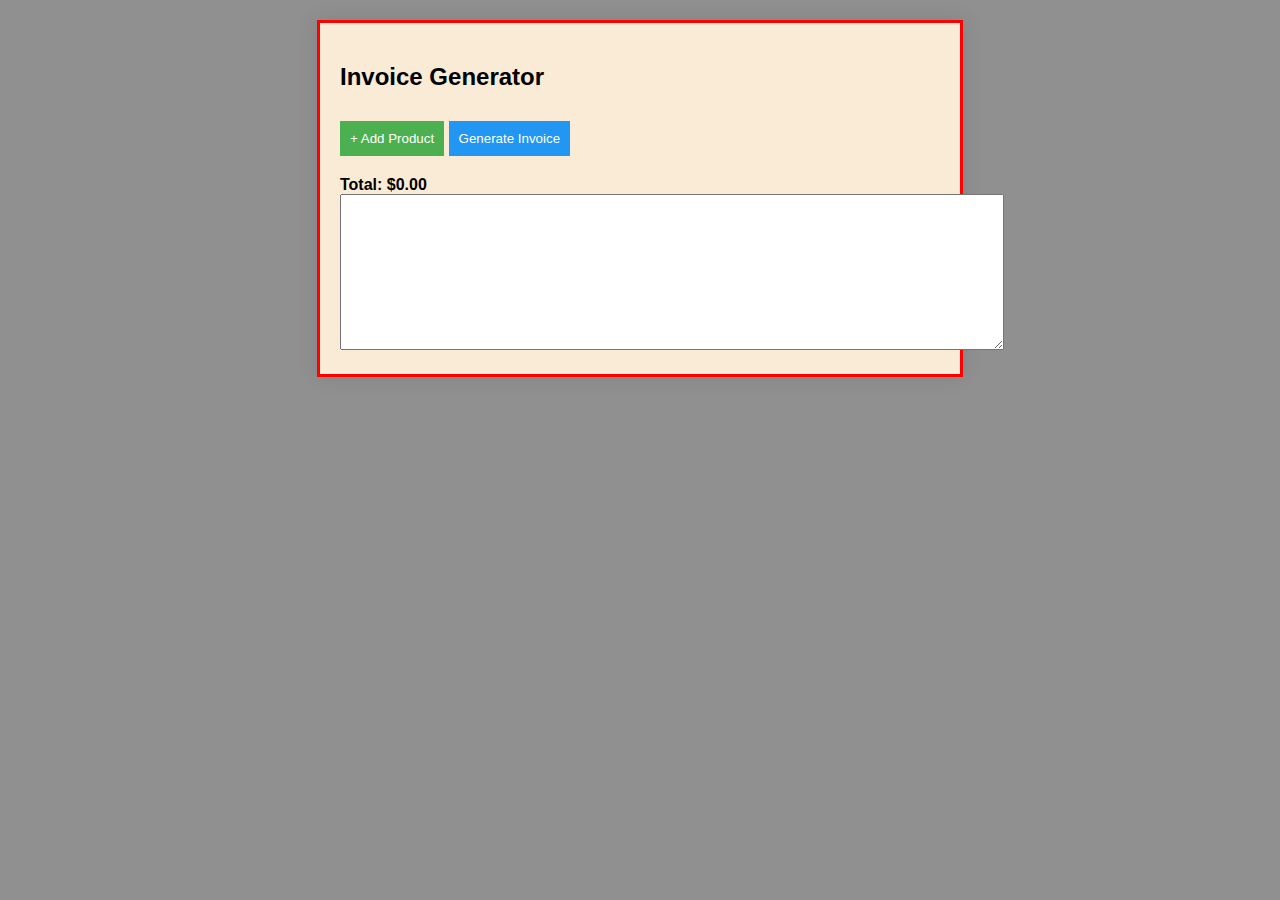
<file: Invoice Generator Project/index.html>
<!DOCTYPE html>
<html lang="en">
    <head>
        <meta charset="UTF-8">
        <meta name="viewport" content="width=device-width, initial-scale=1.0">
        <title>Invoice Generator</title>
        
        <link rel="stylesheet" href="./style.css">
    </head>
    <body>
        <div id="invoice">
            <h2>Invoice Generator</h2>

            <div id="product-list">
                <!-- Product rows will be added here dynamically -->
            </div>

            <button class="add-product-btn" onclick="addProduct()">+ Add Product</button>

            <button class="generate-invoice-btn" onclick="generateInvoice()">Generate Invoice</button>

            <div id="total">Total: $0.00</div>

            <textarea id="invoice-output" cols="80" rows="10" readonly></textarea>
        </div>

        <script src="./script.js"></script>
    </body>
</html>
</file>
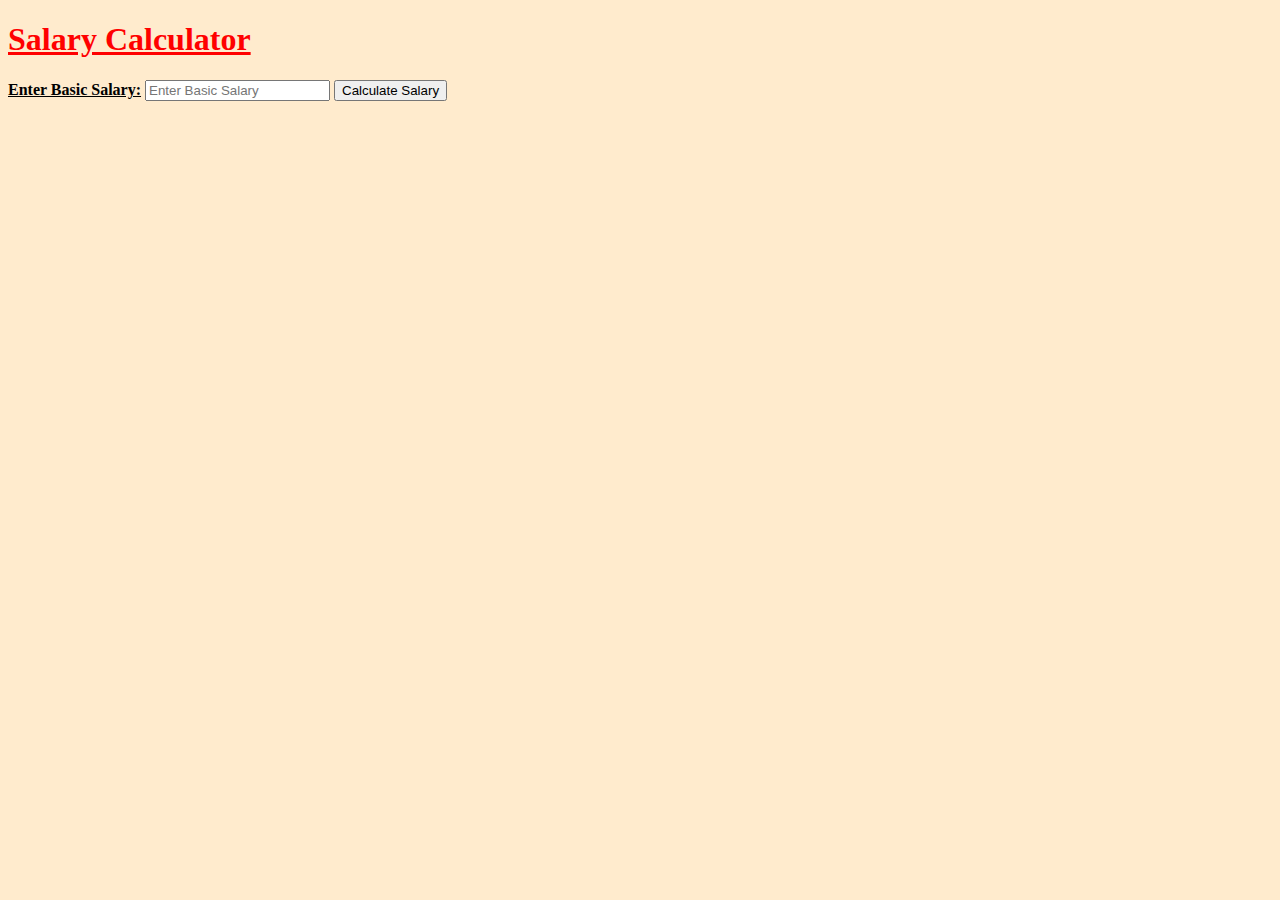
<file: Tax Calculator Project/index.html>
<!DOCTYPE html>
<html lang="en">
    <head>
        <meta charset="UTF-8">
        <meta name="viewport" content="width=device-width, initial-scale=1.0">
        <title>Salary Calculator</title>

        <link rel="stylesheet" href="./style.css">
    </head>
    <body>
        <h1>Salary Calculator</h1>
        <label for="basicSalary"><b>Enter Basic Salary:</b></label>
        <input type="number" id="basicSalary" placeholder="Enter Basic Salary">
        <button onclick="calculateSalary()">Calculate Salary</button>
        <p id="result"></p>

        <script src="./script.js"></script>
    </body>
</html>
</file>
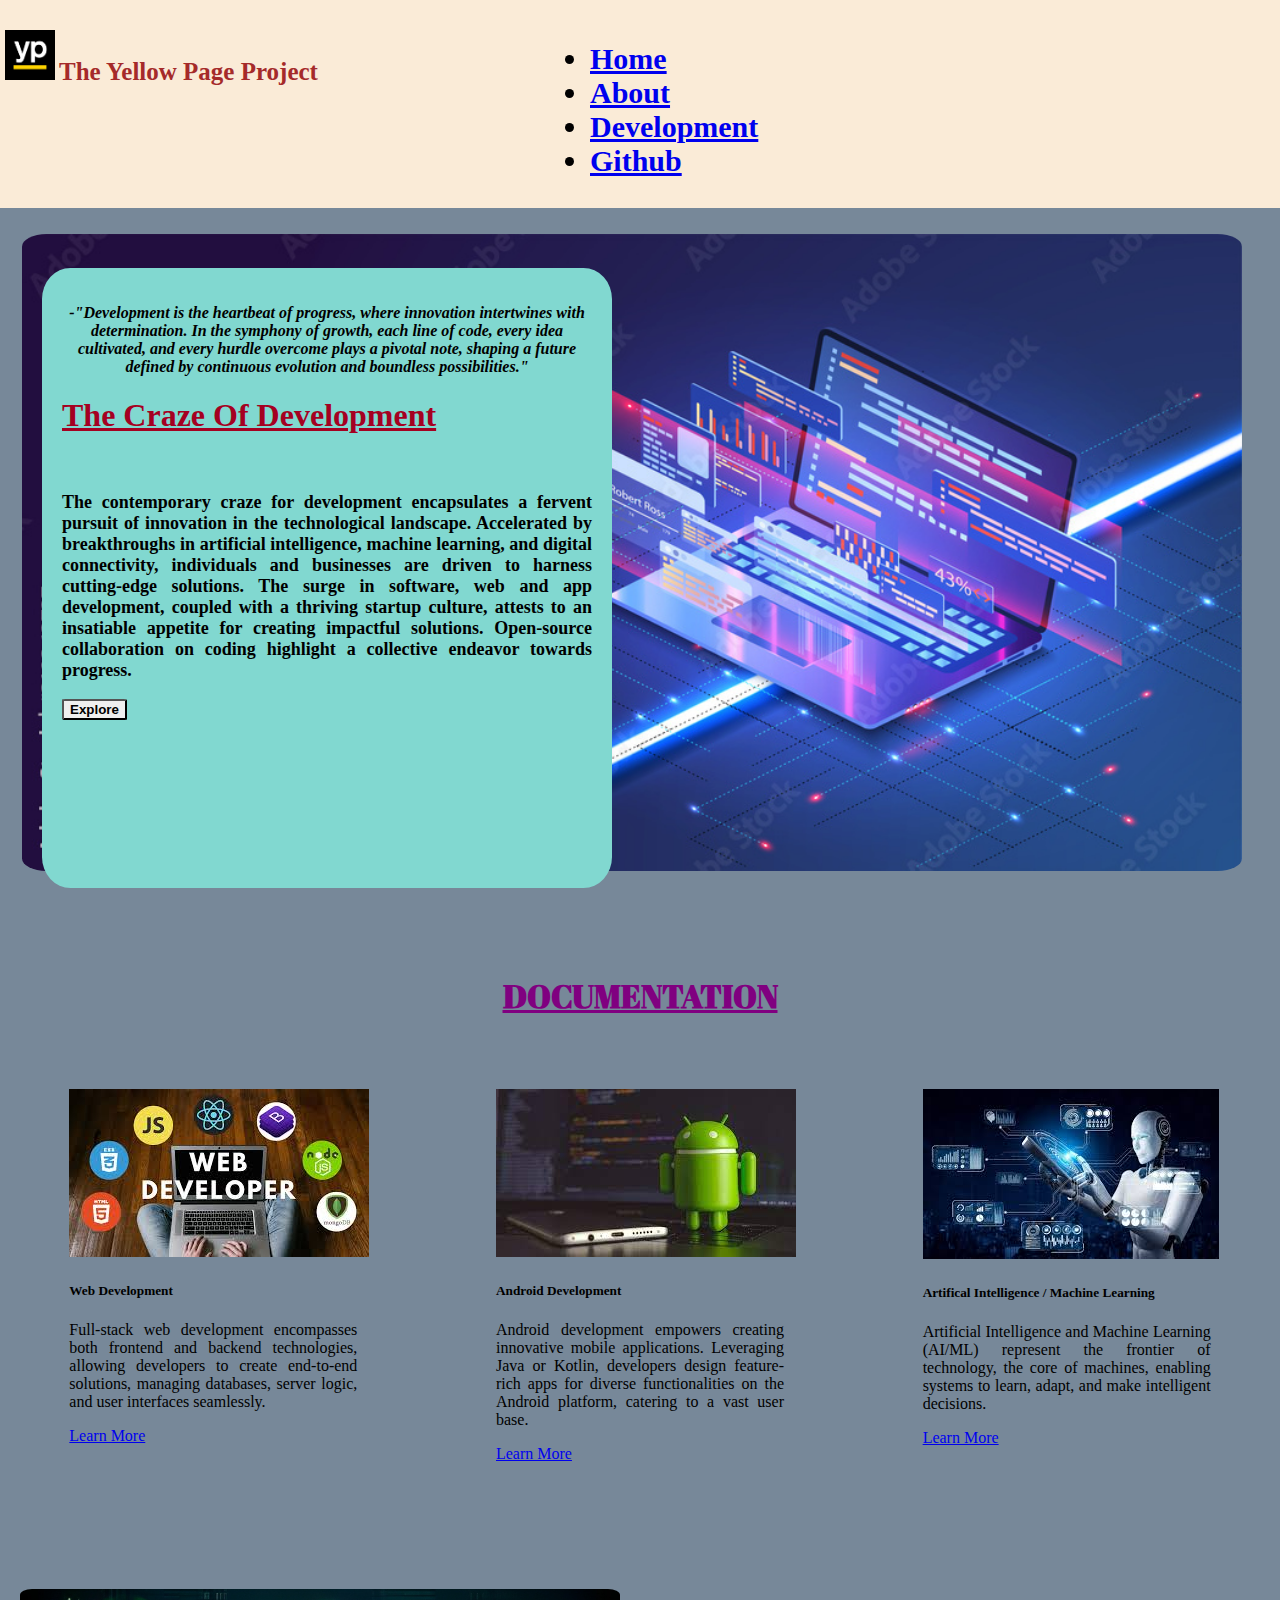
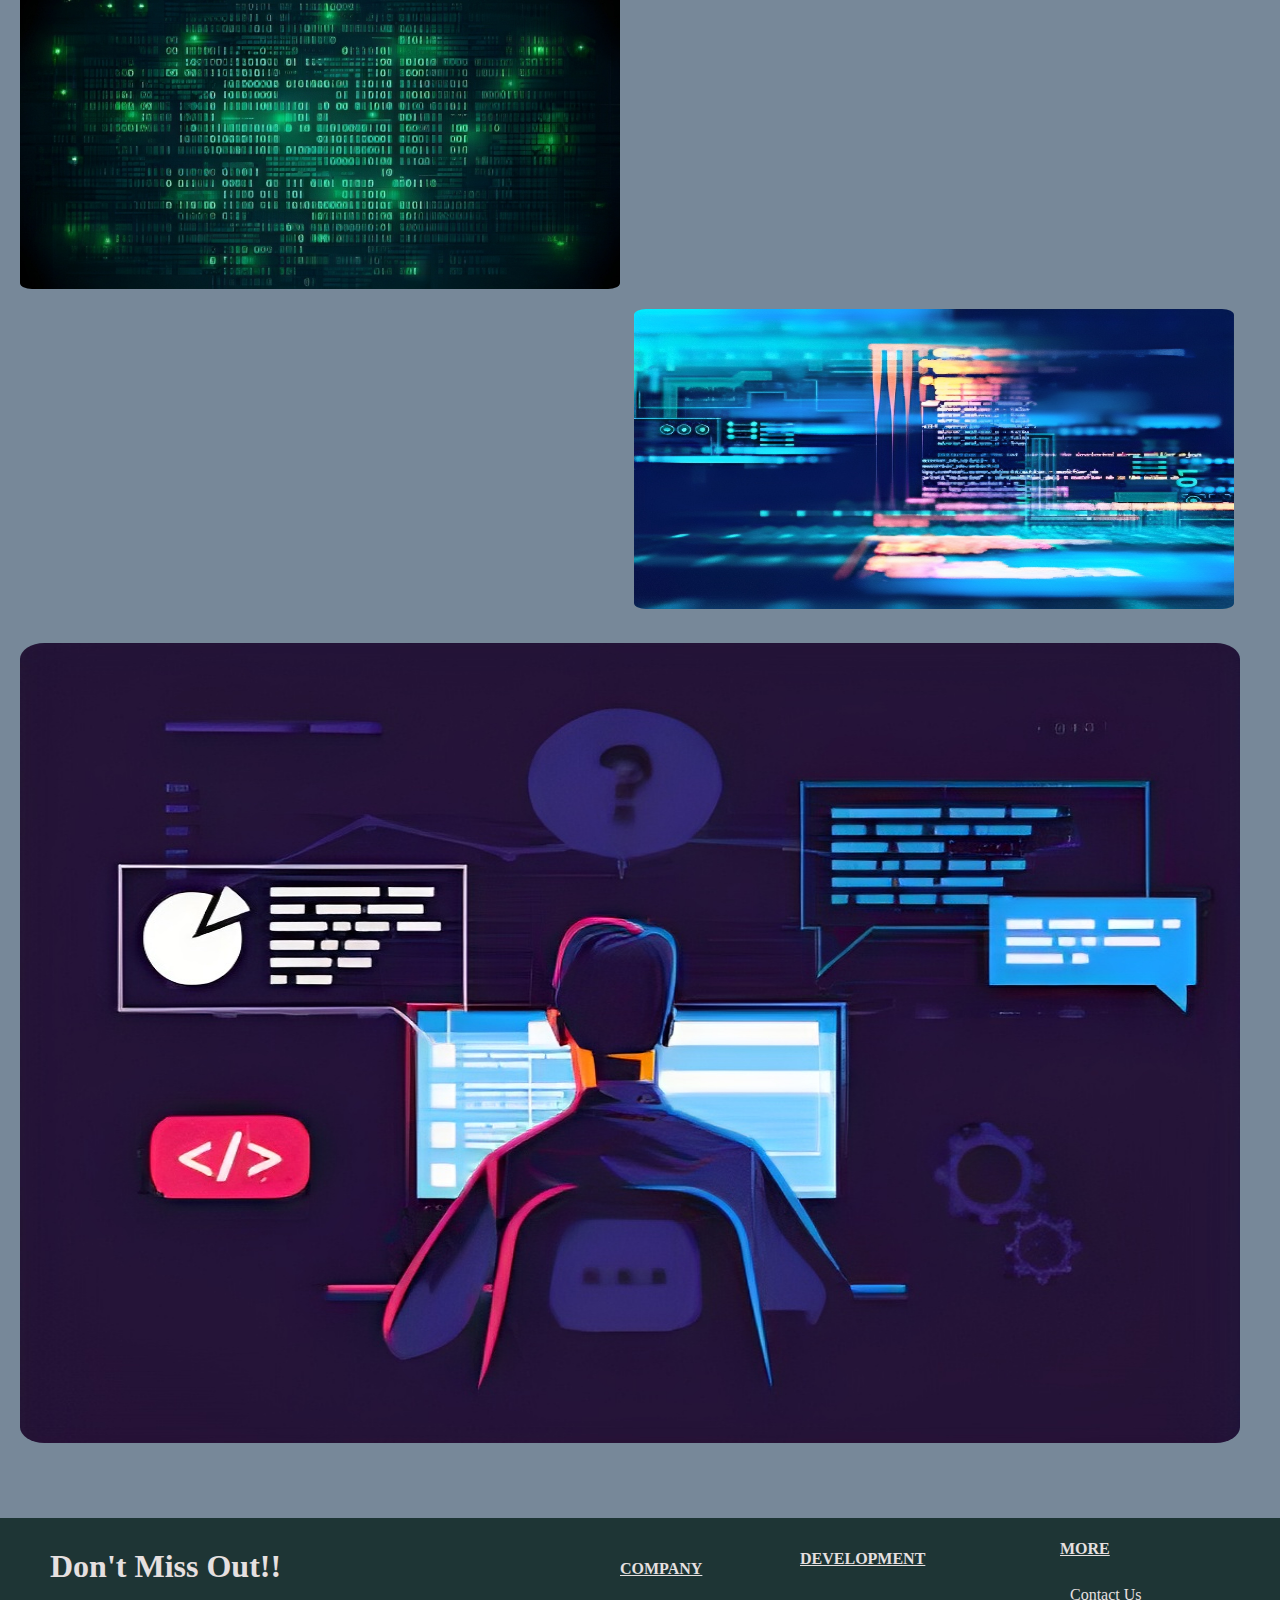
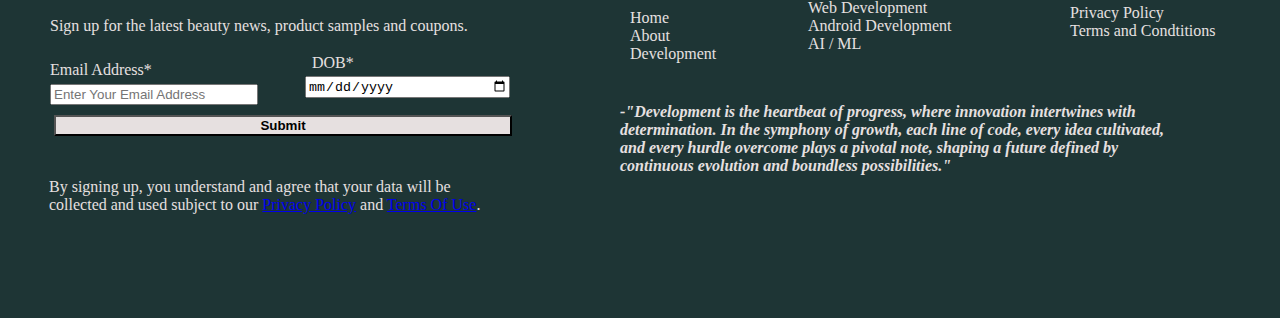
<file: The Yellow Page Project/index.html>
<!DOCTYPE html>
<html lang="en">
    <head>
        <meta charset="UTF-8">
        <meta name="viewport" content="width=device-width, initial-scale=1.0">
        <title>The Yellow Page</title>

        <link rel="preconnect" href="https://fonts.googleapis.com">
        <link rel="preconnect" href="https://fonts.gstatic.com" crossorigin>
        <link href="https://fonts.googleapis.com/css2?family=Abril+Fatface&family=Black+Ops+One&family=Caveat:wght@500&family=Comfortaa&family=Outfit&family=Teko:wght@300&family=Vina+Sans&display=swap" rel="stylesheet">
        
        <link href="https://cdn.jsdelivr.net/npm/bootstrap@5.3.2/dist/css/bootstrap.min.css" 
            rel="stylesheet" integrity="sha384-T3c6CoIi6uLrA9TneNEoa7RxnatzjcDSCmG1MXxSR1GAsXEV/Dwwykc2MPK8M2HN" 
            crossorigin="anonymous">

        <link rel="stylesheet" href="./style.css">
    </head> 

    <body>
        <header>
            <div class="container1" id="container-1">
                <div class="logo-container">
                    <img src="./YellowPageLogo.png" alt="logo" id="logo">
                    <span id="logo-title"><b>The Yellow Page Project</b></span>
                </div>
        
                <div class="nav-container">
                    <ul class="nav">
                        <li class="nav-item">
                            <a class="nav-link active" aria-current="page" href="#"><b>Home</b></a>
                        </li>
        
                        <li class="nav-item">
                            <a class="nav-link" href="#" onclick="scrollToDivision('container-2')"><b>About</b></a>
                        </li>
        
                        <li class="nav-item">
                            <a class="nav-link" href="#" onclick="scrollToDivision('container-3')"><b>Development</b></a>
                        </li>
        
                        <li class="nav-item">
                            <a class="nav-link" href="..."><b>Github</b></a>
                        </li>
                    </ul>
                </div>
            </div>
        </header>

        <br/>

        <div class="container2" id="container-2">
            <img src="./theme_pic.jpg" alt="theme_pic" id="theme-pic">

            <div class="about-container">
                <p id="about-quote-para">
                    <b>
                        -"Development is the heartbeat of progress, where innovation intertwines with determination. In the symphony of growth, 
                        each line of code, every idea cultivated, and every hurdle overcome plays a pivotal note, shaping a future defined by 
                        continuous evolution and boundless possibilities."
                    </b>
                </p>

                <h1 id="about-heading">The Craze Of Development</h1>

                <br/>

                <p id="about-para">
                    <b>
                        The contemporary craze for development encapsulates a fervent pursuit of innovation in the technological landscape. 
                        Accelerated by breakthroughs in artificial intelligence, machine learning, and digital connectivity, individuals and 
                        businesses are driven to harness cutting-edge solutions. The surge in software, web and app development, coupled with 
                        a thriving startup culture, attests to an insatiable appetite for creating impactful solutions. Open-source collaboration 
                        on coding highlight a collective endeavor towards progress.
                    </b>
                </p>

                <button id="about-btn" class="btn btn-primary" onclick="scrollToDivision('container-3')">
                    <b>Explore</b>
                </button>
            </div>
        </div>

        <!-- <br/> -->

        <h1 id="card-heading">DOCUMENTATION</h1>

        <div class="container3" id="container-3">
            <div class="card" id="web-dev" style="width: 18rem;">
                <img src="./web_development.jpeg" class="card-img-top" alt="web-development">

                <div class="card-body">
                  <h5 class="card-title">Web Development</h5>

                  <p class="card-text">
                    Full-stack web development encompasses both frontend and backend technologies, allowing developers to create end-to-end 
                    solutions, managing databases, server logic, and user interfaces seamlessly.
                  </p>

                  <a href="./webdev.html" class="btn btn-primary">Learn More</a>
                </div>
            </div>

            <div class="card" id="android-dev" style="width: 18rem;">
                <img src="./android-development.jpeg" class="card-img-top" alt="android-development">

                <div class="card-body">
                  <h5 class="card-title">Android Development</h5>

                  <p class="card-text">
                    Android development empowers creating innovative mobile applications. Leveraging Java or Kotlin, developers 
                    design feature-rich apps for diverse functionalities on the Android platform, catering to a vast user base.
                  </p>

                  <a href="./androiddev.html" class="btn btn-primary">Learn More</a>
                </div>
            </div>

            <div class="card" id="aiml" style="width: 18rem;">
                <img src="./aiml.jpeg" class="card-img-top" alt="ai-ml">

                <div class="card-body">
                  <h5 class="card-title">Artifical Intelligence / Machine Learning</h5>

                  <p class="card-text">
                    Artificial Intelligence and Machine Learning (AI/ML) represent the frontier of technology, the core of machines, 
                    enabling systems to learn, adapt, and make intelligent decisions. 
                  </p>

                  <a href="./androiddev.html" class="btn btn-primary">Learn More</a>
                </div>
            </div>
        </div>
        
        <span>  
            <img src="./overall-development2.jpg" alt="overall-development2-pic" id="overall-development2-pic">
        </span>

        <span>
            <img src="./overall-development1.jpg" alt="overall-development1-pic" id="overall-development1-pic">
        </span>

        <span>
            <img src="./overall-development.jpg" alt="overall-development" id="overall-development-pic">
        </span>

        <footer>
            <div class="container4" id="container-4">
                <h1 id="footer-heading">Don't Miss Out!!</h1>

                <p id="footer-para1">Sign up for the latest beauty news, product samples and coupons.</p>

                <label for="account-email" id="email" class="account">Email Address*</label>
                <br/>
                <input type="text" id="account-email" class="account" placeholder="Enter Your Email Address">

                <label for="account-dob" id="dob" class="account">DOB*</label>
                <br/>
                <input type="date" id="account-dob" class="account">

                <button id="account-submit-btn" class="btn account"><b>Submit</b></button>

                <p id="footer-para2">
                    By signing up, you understand and agree that your data will be 
                    <br/>
                    collected and used subject to our 
                    <a href="..." id="footer-para1-privacy">Privacy Policy</a> and <a href="..." id="footer-para1-terms-conditions">Terms Of Use</a>.
                </p>

                <h4 id="company">COMPANY</h4>
                <ul id="footer-company-list1">
                    <li>
                        <a href="#" id="list1-home" onclick="scrollToDivision('container-1')">
                            Home
                        </a>
                    </li>

                    <li>
                        <a href="#" id="list1-about" onclick="scrollToDivision('container-2')">
                            About
                        </a>
                    </li>

                    <li>
                        <a href="#" id="list1-development" onclick="scrollToDivision('container-3')">
                            Development
                        </a>
                    </li>
                </ul>

                <h4 id="development">DEVELOPMENT</h4>
                <ul id="footer-development-list2">
                    <li>
                        <a href="./webdev.html" id="list2-webdev">
                            Web Development
                        </a>
                    </li>

                    <li>
                        <a href="./androiddev.html" id="list2-androiddev">
                            Android Development
                        </a>
                    </li>

                    <li>
                        <a href="./aiml.html" id="list2-aiml">
                            AI / ML
                        </a>
                    </li>
                </ul>

                <h4 id="more">MORE</h4>
                <ul id="footer-more-list3">
                    <li>
                        <a href="..." id="list3-contact">
                            Contact Us
                        </a>
                    </li>

                    <li>
                        <a href="..." id="list3-privacy">
                            Privacy Policy
                        </a>
                    </li>

                    <li>
                        <a href="..." id="list3-terms">
                            Terms and Condtitions
                        </a>
                    </li>
                </ul>

                <p id="footer-quote-para">
                    <b>
                        -"Development is the heartbeat of progress, where innovation intertwines with 
                        <br/>
                        determination. In the symphony of growth, 
                        each line of code, every idea cultivated, 
                        <br/>
                        and every hurdle overcome plays a pivotal note, shaping a future defined by 
                        <br/>
                        continuous evolution and boundless possibilities."
                    </b>
                </p>
            </div>
        </footer>

        <script src="./script.js"></script>
    </body>
</html>
</file>
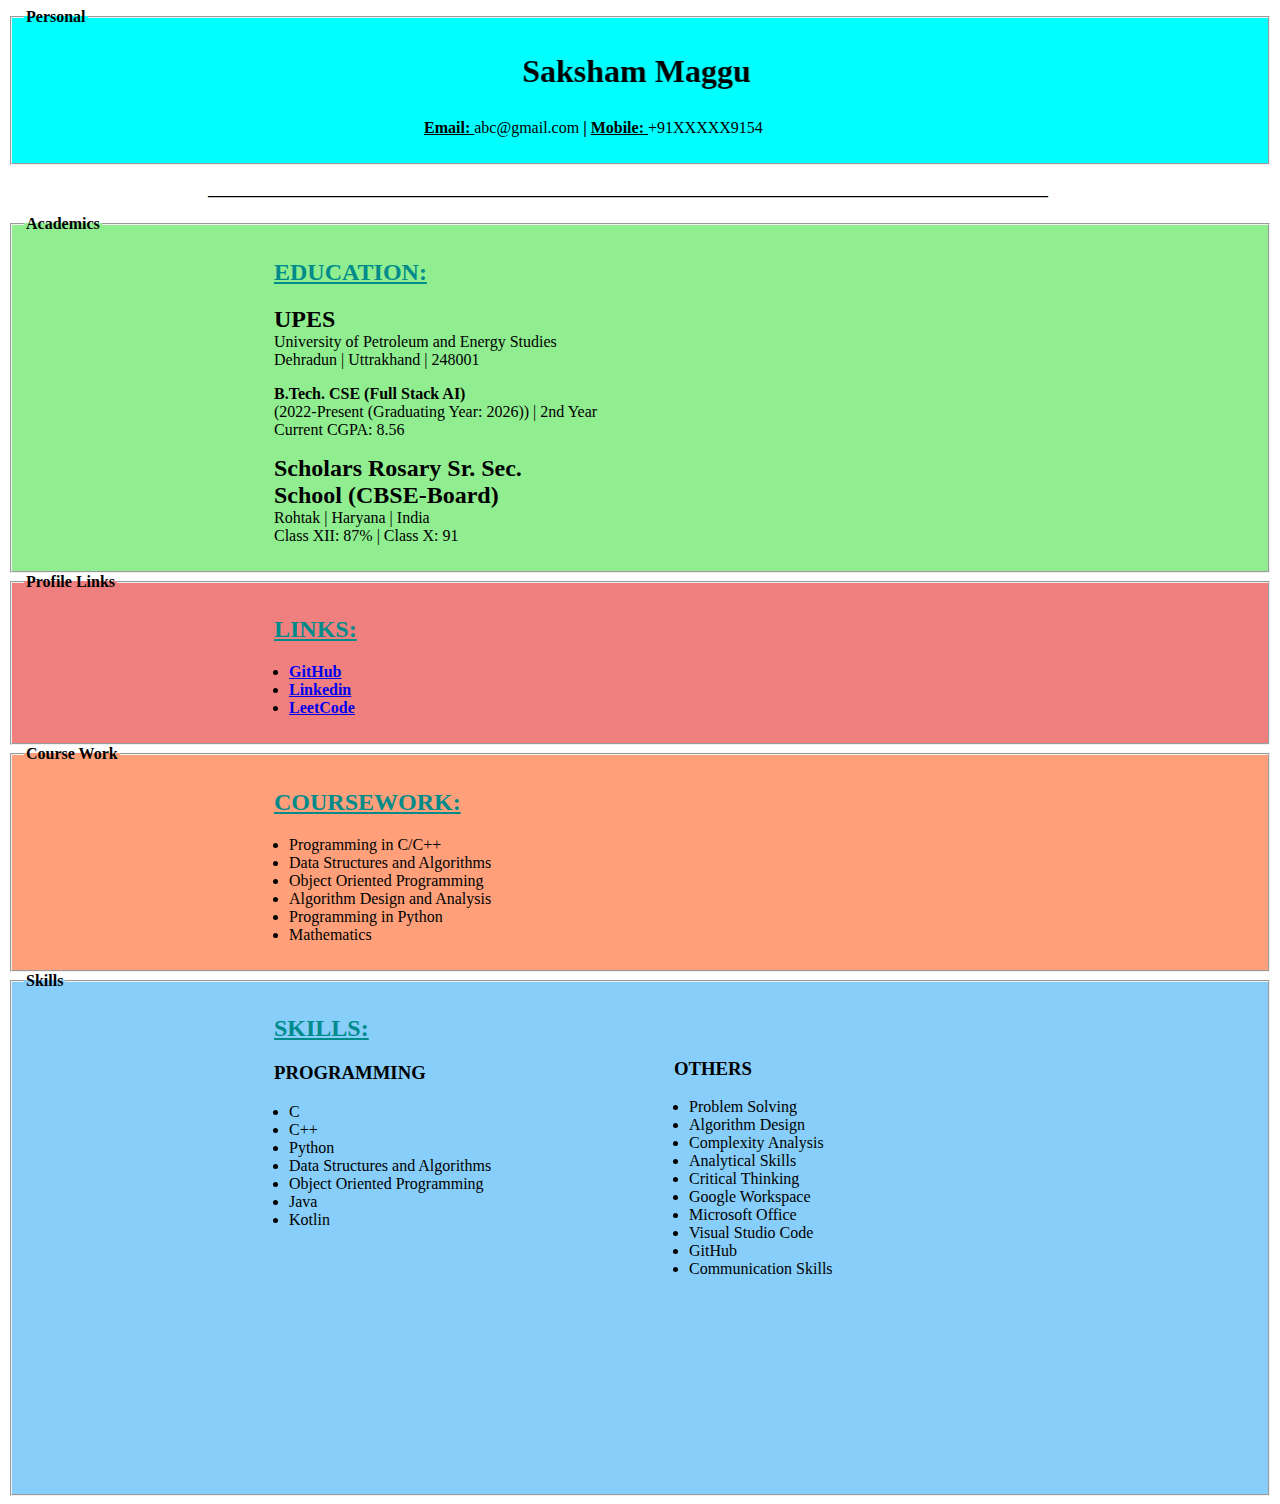
<file: Portfolio/html2_my_profile.html>
<!DOCTYPE html>
<html>
    <head>
        <title>My Profile</title>

        <style>
            .other-skills{
                position: relative;
                left:400px;
                bottom: 190px;
            }
        </style>
    </head>
    <body>
        <div class="personal">
            <fieldset style="background-color: cyan;">
                <legend><b>Personal</b></legend>
                <h1 style="margin-left: 450px; margin-right: 450px;"><marquee behavior="alternate" direction="right">Saksham Maggu</marquee></h1>

                <p style="margin-left: 400px; margin-right: 400px;">
                    <b>
                        <u>Email: </u>
                    </b>abc@gmail.com 
                    <b>|</b> 
                    <b>
                        <u>Mobile: </u>
                    </b>+91XXXXX9154
                </p>
            </fieldset>
        </div>

        <p style="margin-left: 200px; margin-right: 200px;"><b>_________________________________________________________________________________________________________</b></p>

        <div class="academics">
            <fieldset style="background-color: lightgreen;">
                <legend><b>Academics</b></legend>

                <h2 style="margin-left: 250px; margin-right: 250px; color: darkcyan;">
                    <u>EDUCATION:</u>
                </h2>

                <p style="margin-left: 250px; margin-right: 250px;">
                    <b style="font-size: x-large;">UPES</b>
                    <br>University of Petroleum and Energy Studies
                    <br>Dehradun | Uttrakhand | 248001
                </p>

                <p style="margin-left: 250px; margin-right: 250px;">
                    <b>B.Tech. CSE (Full Stack AI)</b>
                    <br>(2022-Present (Graduating Year: 2026)) | 2nd Year 
                    <br>Current CGPA: 8.56
                </p>

                <p style="margin-left: 250px; margin-right: 250px;">
                    <b style="font-size: x-large;">Scholars Rosary Sr. Sec. 
                        <br>School (CBSE-Board)
                    </b>
                    <br>Rohtak | Haryana | India
                    <br>Class XII: 87% | Class X: 91
                </p>
            </fieldset>
        </div>

        <div class="profileLink">
            <fieldset style="background-color: lightcoral;">
                <legend><b>Profile Links</b></legend>

                <h2 style="margin-left: 250px; margin-right: 250px; color: darkcyan;">
                    <u>LINKS:</u>
                </h2>

                <ul style="margin-left: 225px; margin-right: 225px;">
                    <li>
                        <a href="https://github.com/sakshammaggu"><b>GitHub</b></a>
                    </li>

                    <li>
                        <a href="https://www.linkedin.com/in/saksham-maggu-25817b26a/"><b>Linkedin</b></a>
                    </li>
                    
                    <li>
                        <a href="https://leetcode.com/sakshammaggu80/"><b>LeetCode</b></a>
                    </li>
                </ul>
            </fieldset>
        </div>

        <div class="courseWork">
            <fieldset style="background-color: lightsalmon;">
                <legend><b>Course Work</b></legend>

                <h2 style="margin-left: 250px; margin-right: 250px; color: darkcyan;">
                    <u>COURSEWORK:</u>
                </h2>

                <ul style="margin-left: 225px; margin-right: 225px;">
                    <li>Programming in C/C++</li>
                    <li>Data Structures and Algorithms</li>
                    <li>Object Oriented Programming</li>
                    <li>Algorithm Design and Analysis</li>
                    <li>Programming in Python</li>
                    <li>Mathematics</li>
                </ul>
            </fieldset>
        </div>
        
        <div class="skills">
            <fieldset style="background-color: lightskyblue;">
                <legend><b>Skills</b></legend>

                <h2 style="margin-left: 250px; margin-right: 250px; color: darkcyan;">
                    <u>SKILLS:</u>
                </h2>

                <h3 style="margin-left: 250px; margin-right: 250px;">PROGRAMMING</h3>

                <ul style="margin-left: 225px; margin-right: 225px;">
                    <li>C</li>
                    <li>C++</li>
                    <li>Python</li>
                    <li>Data Structures and Algorithms</li>
                    <li>Object Oriented Programming</li>
                    <li>Java</li>
                    <li>Kotlin</li>
                </ul>

                <div class="other-skills">
                    <h3 style="margin-left: 250px; margin-right: 250px;">OTHERS</h3>

                    <ul style="margin-left: 225px; margin-right: 225px;">
                        <li>Problem Solving</li>
                        <li>Algorithm Design</li>
                        <li>Complexity Analysis</li>
                        <li>Analytical Skills</li>
                        <li>Critical Thinking</li>
                        <li>Google Workspace</li>
                        <li>Microsoft Office</li>
                        <li>Visual Studio Code</li>
                        <li>GitHub</li>
                        <li>Communication Skills</li>
                    </ul>
                </div>
                
            </fieldset>
        </div>
    </body>
</html>
</file>
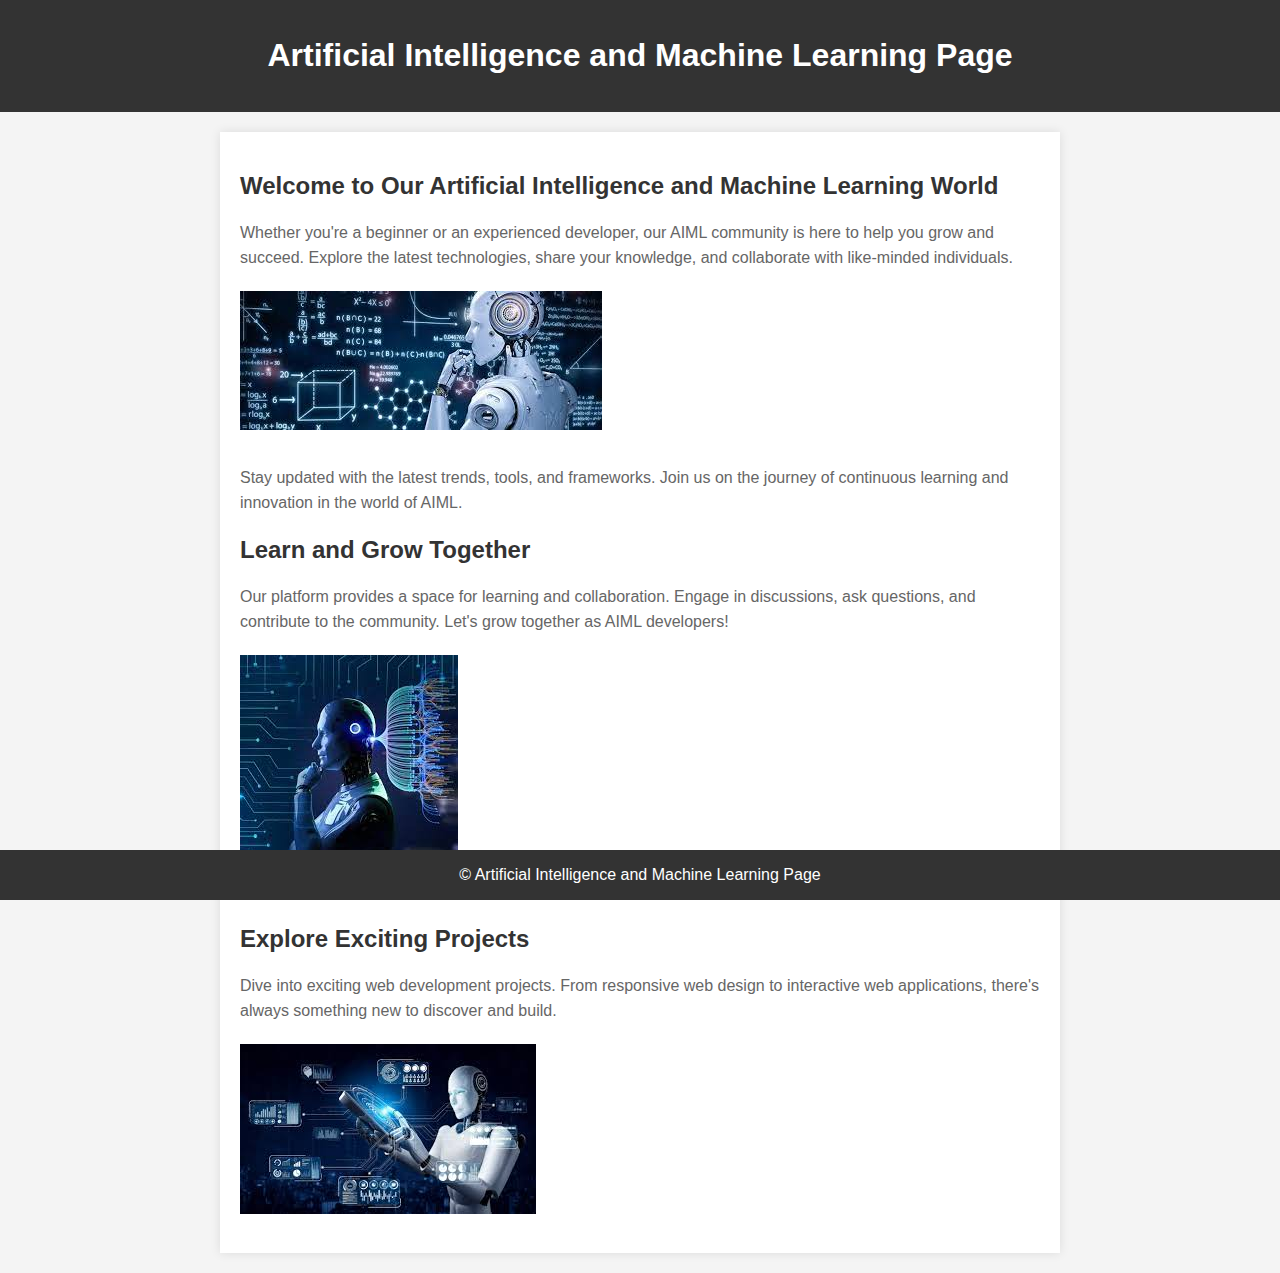
<file: The Yellow Page Project/aiml.html>
<!DOCTYPE html>
<html lang="en">
    <head>
        <meta charset="UTF-8">
        <meta name="viewport" content="width=device-width, initial-scale=1.0">
        <title>Artificial Intelligence and Machine Learning Page</title>

        <link rel="stylesheet" href="./aiml.css">
    </head>
    <body>

        <header>
            <h1 id="h1">Artificial Intelligence and Machine Learning Page</h1>
        </header>

        <section>
            <h2>Welcome to Our Artificial Intelligence and Machine Learning World</h2>

            <p>
                Whether you're a beginner or an experienced developer, our AIML community is here to help you grow and succeed.
                Explore the latest technologies, share your knowledge, and collaborate with like-minded individuals.
            </p>

            <div class="web-dev-img">
                <img src="./aiml-img1.jpeg" alt="Web Development Image 1">
            </div>

            <p>
                Stay updated with the latest trends, tools, and frameworks. Join us on the journey of continuous learning and innovation 
                in the world of AIML.
            </p>

            <h2>Learn and Grow Together</h2>

            <p>
                Our platform provides a space for learning and collaboration. Engage in discussions, ask questions, and contribute to the 
                community. Let's grow together as AIML developers!
            </p>

            <div class="web-dev-img">
                <img src="./aiml-img2.jpeg" alt="Web Development Image 2">
            </div>

            <h2>Explore Exciting Projects</h2>

            <p>
                Dive into exciting web development projects. From responsive web design to interactive web applications, there's always 
                something new to discover and build.
            </p>

            <div class="web-dev-img">
                <img src="./aiml-img3.jpeg" alt="Web Development Image 3">
            </div>
        </section>

        <footer>
            &copy; Artificial Intelligence and Machine Learning Page
        </footer>
    </body>
</html>
</file>
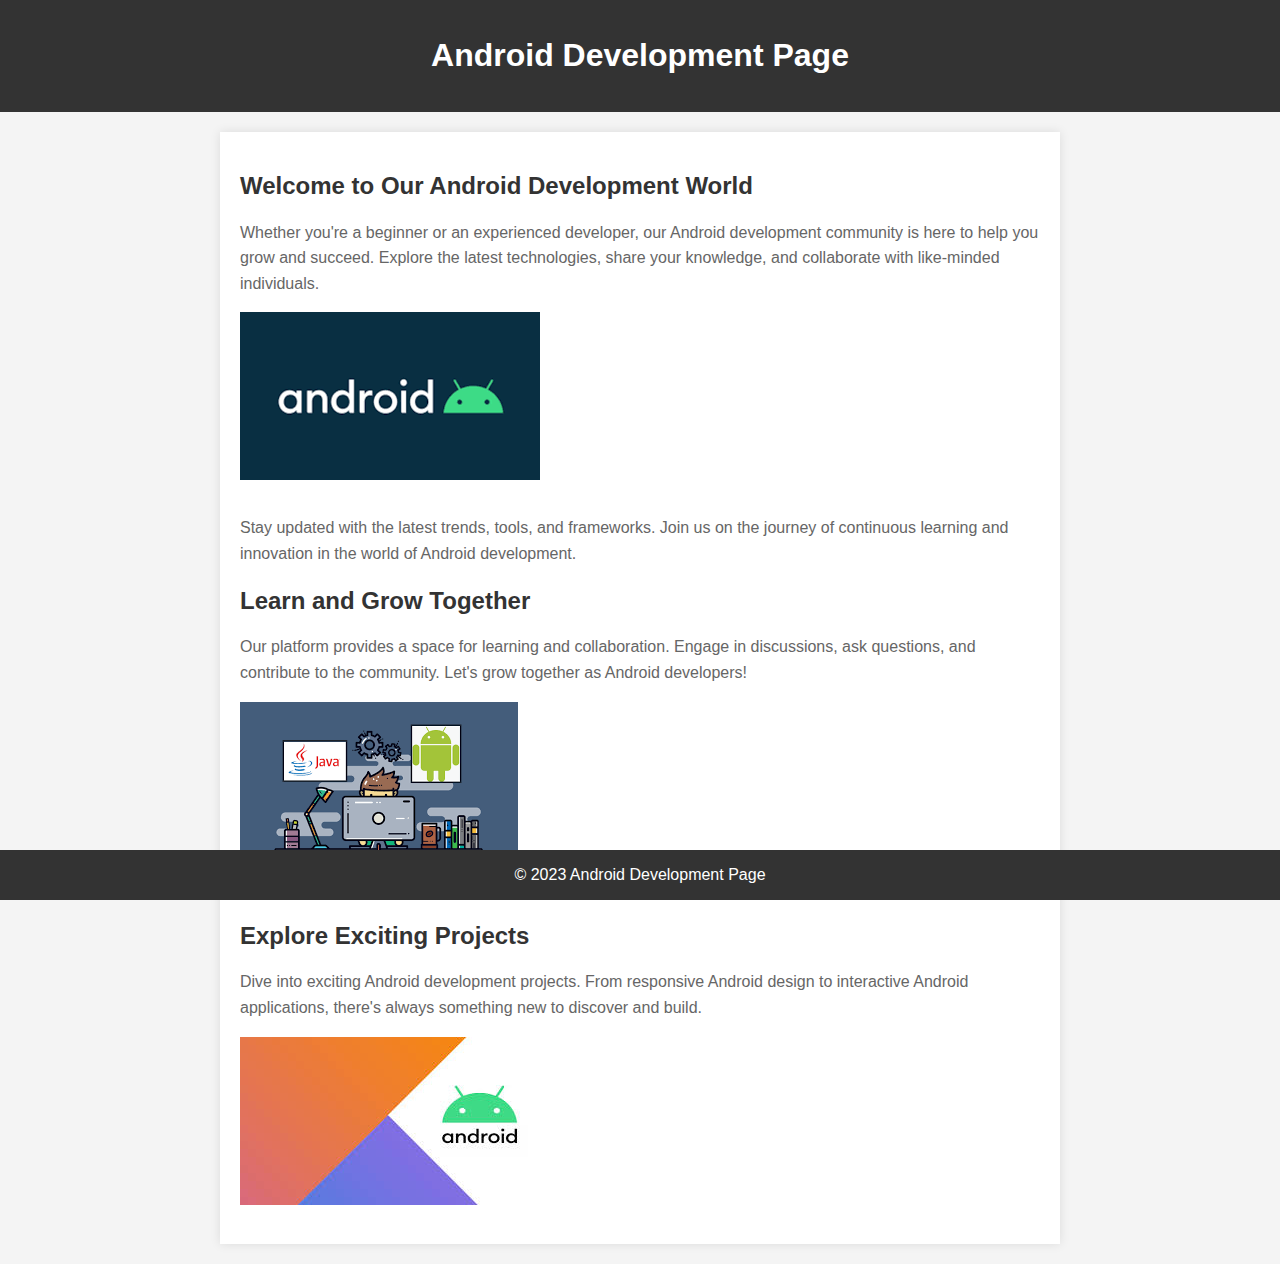
<file: The Yellow Page Project/androiddev.html>
<!DOCTYPE html>
<html lang="en">
    <head>
        <meta charset="UTF-8">
        <meta name="viewport" content="width=device-width, initial-scale=1.0">
        <title>Android Development Page</title>

        <link rel="stylesheet" href="./androiddev.css">
    </head>
    <body>

        <header>
            <h1 id="h1">Android Development Page</h1>
        </header>

        <section>
            <h2>Welcome to Our Android Development World</h2>

            <p>
                Whether you're a beginner or an experienced developer, our Android development community is here to help you grow and succeed.
                Explore the latest technologies, share your knowledge, and collaborate with like-minded individuals.
            </p>

            <div class="Android-dev-img">
                <img src="./androiddev-img1.png" alt="Android Development Image 1">
            </div>

            <p>
                Stay updated with the latest trends, tools, and frameworks. Join us on the journey of continuous learning and innovation 
                in the world of Android development.
            </p>

            <h2>Learn and Grow Together</h2>

            <p>
                Our platform provides a space for learning and collaboration. Engage in discussions, ask questions, and contribute to the 
                community. Let's grow together as Android developers!
            </p>

            <div class="Android-dev-img">
                <img src="./androiddev-img2.png" alt="Android Development Image 2">
            </div>

            <h2>Explore Exciting Projects</h2>

            <p>
                Dive into exciting Android development projects. From responsive Android design to interactive Android applications, there's always 
                something new to discover and build.
            </p>

            <div class="Android-dev-img">
                <img src="./androiddev-img3.jpeg" alt="Android Development Image 3">
            </div>
        </section>

        <footer>
            &copy; 2023 Android Development Page
        </footer>
    </body>
</html>
</file>
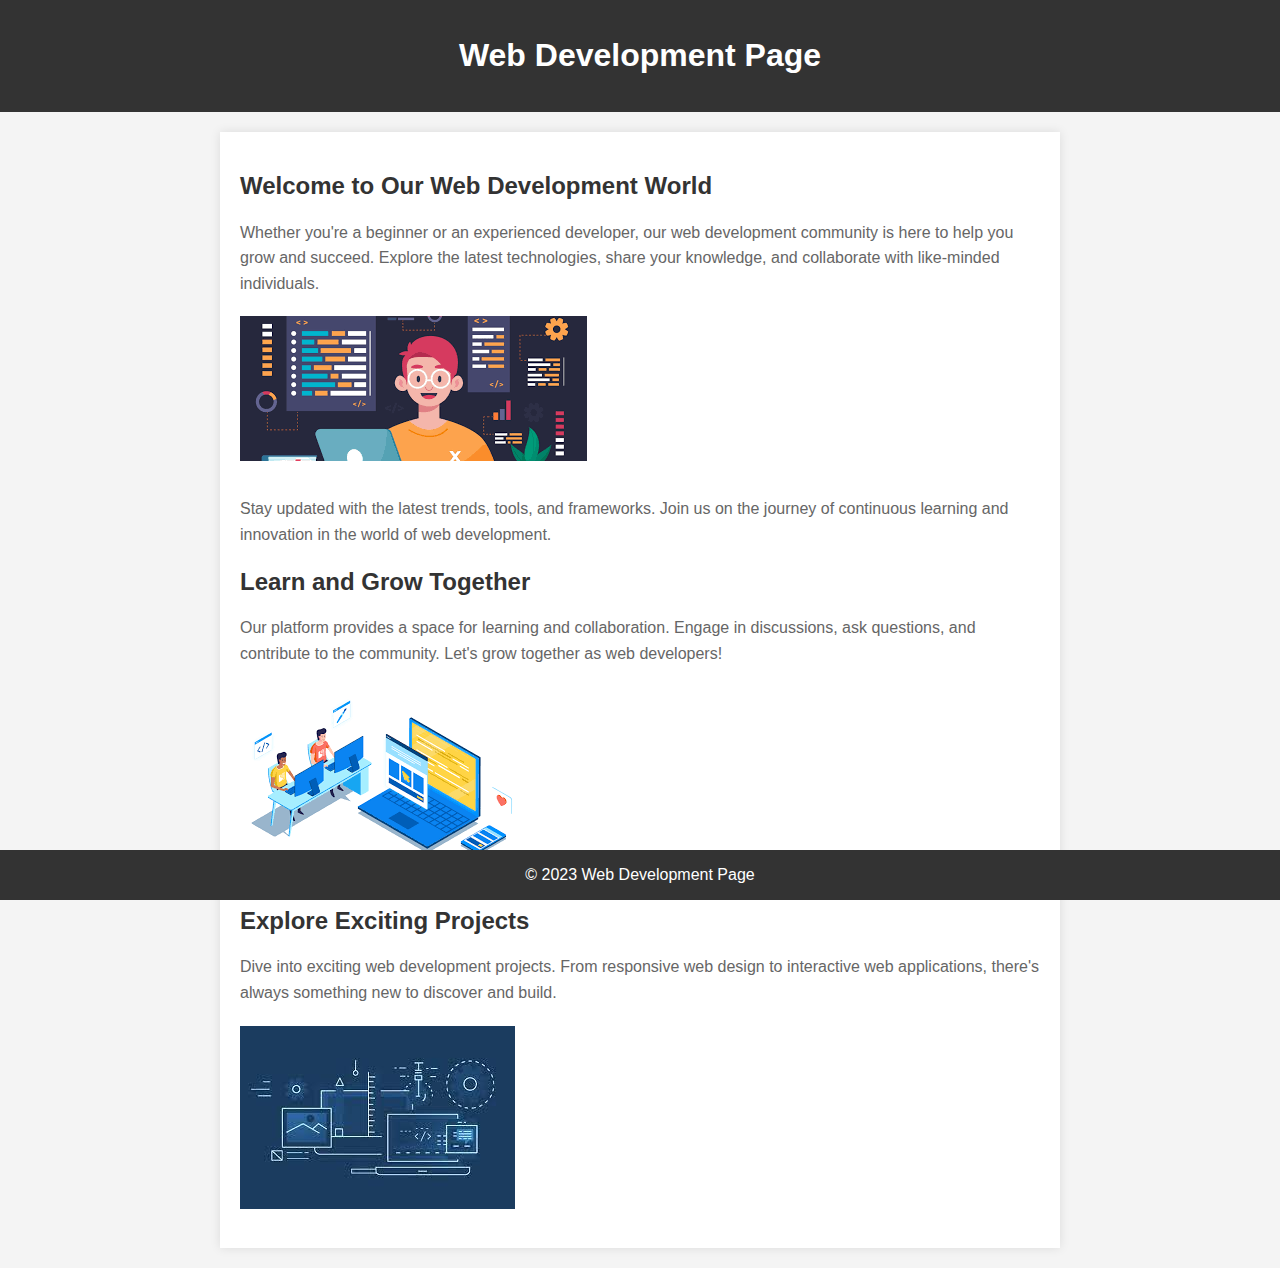
<file: The Yellow Page Project/webdev.html>
<!DOCTYPE html>
<html lang="en">
    <head>
        <meta charset="UTF-8">
        <meta name="viewport" content="width=device-width, initial-scale=1.0">
        <title>Web Development Page</title>

        <link rel="stylesheet" href="./webdev.css">
    </head>
    <body>

        <header>
            <h1 id="h1">Web Development Page</h1>
        </header>

        <section>
            <h2>Welcome to Our Web Development World</h2>

            <p>
                Whether you're a beginner or an experienced developer, our web development community is here to help you grow and succeed.
                Explore the latest technologies, share your knowledge, and collaborate with like-minded individuals.
            </p>

            <div class="web-dev-img">
                <img src="./webdev-img1.png" alt="Web Development Image 1">
            </div>

            <p>
                Stay updated with the latest trends, tools, and frameworks. Join us on the journey of continuous learning and innovation 
                in the world of web development.
            </p>

            <h2>Learn and Grow Together</h2>

            <p>
                Our platform provides a space for learning and collaboration. Engage in discussions, ask questions, and contribute to the 
                community. Let's grow together as web developers!
            </p>

            <div class="web-dev-img">
                <img src="./webdev-img2.png" alt="Web Development Image 2">
            </div>

            <h2>Explore Exciting Projects</h2>

            <p>
                Dive into exciting web development projects. From responsive web design to interactive web applications, there's always 
                something new to discover and build.
            </p>

            <div class="web-dev-img">
                <img src="./webdev-img3.jpeg" alt="Web Development Image 3">
            </div>
        </section>

        <footer>
            &copy; 2023 Web Development Page
        </footer>
    </body>
</html>
</file>
<file: Invoice Generator Project/style.css>
body {
    font-family: Arial, sans-serif;
    background-color: rgb(145, 144, 144);
    margin: 0;
    padding: 20px;
}

#invoice {
    background-color: antiquewhite;
    padding: 20px;
    max-width: 600px;
    margin: 0 auto;
    box-shadow: 0 0 20px rgba(0, 0, 0, 0.1);
    border: 3px solid red;
}

.product-row {
    display: flex;
    justify-content: space-between;
    margin-bottom: 10px;
}

.product-row input {
    width: 60px;
    text-align: center;
}

#total {
    margin-top: 20px;
    font-weight: bold;
}

.add-product-btn {
    background-color: #4caf50;
    color: #fff;
    border: none;
    padding: 10px;
    cursor: pointer;
}

.generate-invoice-btn {
    background-color: #2196F3;
    color: #fff;
    border: none;
    padding: 10px;
    cursor: pointer;
    margin-top: 10px;
}
</file>
<file: Tax Calculator Project/style.css>
body{
    background-color:blanchedalmond;
}

h1{
    color: red;
    text-decoration: underline;
}

label{
    text-decoration: underline;
}
</file>
<file: The Yellow Page Project/style.css>
body{
    background-color:lightslategrey;
    margin: 0;
}

.container1{
    background-color: antiquewhite;
    width: 100%;
    max-width: 1280px;
    margin: 0 auto;
}

.nav-container{
    position: relative;
    left: 550px;
    bottom: 30px;
}

.nav-item{
    font-size: 30px;
}

.nav-link:hover{
    text-decoration: underline;
}

.logo-container{
    display: inline-block;
    position: relative;
    top: 30px;
    right: 35px;
    left: 5px;
}

#logo{
    height: 50px;
    width: 50px;
}

#logo-title{
    font-size: 25px;
    color:brown;
}

.container2{
    width: 100%;
    max-width: 1280px;
    margin: 0 auto;
    position: relative;
    bottom: 20px;
}
#theme-pic{
    position: relative;
    top: 12px;
    left: 22px;
    width: 1220px;
    border-radius: 2%;
}

.about-container{
    background-color: #81D8D0;
    height: 580px;
    width: 530px;
    position: relative;
    bottom: 595px;
    left: 42px;
    border-radius: 5%;
    padding: 20px;
}

.about-container:hover{
    animation: bounce 1.8s;
}
@keyframes bounce {
    0%, 20%, 50%, 80%, 100% {
        transform: translateY(0); /* Bounce at the top and bottom position */
    }
    40% {
        transform: translateY(-30px); /* Bounce up */
    }
    60% {
        transform: translateY(-20px); /* Bounce down */
    }
}

#about-quote-para{
    text-align: center;
    font-style: italic;
}

#about-heading{
    color: #A50021;
    text-decoration: underline;
}

/* #about-para{

} */

#about-para{
    text-align: justify;
    font-size: 18px;
}

#about-btn{
    border-radius: 6%;
}

#card-heading {
    text-decoration: underline;
    text-align: center; 
    position: relative;
    bottom: 550px; 
    font-family: Abril Fatface;
    color: #800080; /* Deep Purple */
}

.container3{
    background-color: lightslategrey;
    height: 400px;
    width: 100%;
    max-width: 1280px;
    margin: 0 auto;
    position: relative;
    bottom: 500px;
    display: flex;
    flex-wrap: wrap;
    justify-content: space-around;
}

.card-text{
    text-align: justify;
}

#overall-development1-pic{
    height: 300px;
    width: 600px;
    border-radius: 2%;
    position: relative;
    left: 30px;
    bottom: 80px;
}

#overall-development2-pic{
    height: 300px;
    width: 600px;
    border-radius: 2%;
    position: relative;
    left: 20px;
    bottom: 400px;
}

#overall-development-pic{
    height: 800px;
    width: 1220px;
    border-radius: 2%;
    position: relative;
    left: 20px;
    bottom: 50px;
}

.container4{
    background-color: rgb(30, 53, 53);
    height: 400px;
    width: 100%;
    max-width: 1280px;
    margin: 0 auto;
}

#footer-heading{
    color: rgb(230, 224, 224);
    position: relative;
    left: 50px;
    top: 30px;
}

#footer-para1{
    color: rgb(230, 224, 224);
    position: relative;
    left: 50px;
    top: 40px;
}

input{
    width: 200px;
    position: relative;
    top: 100px;
}

#account-email{
    position: relative;
    left: 50px;
    top: 55px;
}

#account-dob{
    position: relative;
    left: 305px;
    top: 26px;
}

#email{
    color: rgb(230, 224, 224);
    position: relative;
    left: 50px;
    top: 50px;
}

#dob{
    color: rgb(230, 224, 224);
    position: relative;
    left: 100px;
    top: 24px;
}

#account-submit-btn{
    background-color: rgb(230, 224, 224);;
    color: black;
    position: relative;
    right: 155px;
    top: 65px;
    width: 458px;
}

#footer-para2{
    color: rgb(230, 224, 224);
    position: relative;
    top: 90px;
    left: 49px;
}

#company{
    color: rgb(230, 224, 224);
    position: relative;
    left: 620px;
    bottom: 185px;
}

#footer-company-list1{
    color: rgb(230, 224, 224);
    list-style: none;
    position: relative;
    left: 590px;
    bottom: 175px;
}

#list1-home, #list1-about, #list1-development{
    color: rgb(230, 224, 224);
    text-decoration: none;
}

#list1-home:hover, #list1-about:hover, #list1-development:hover{
    text-decoration: underline;
}

#development{
    color: rgb(230, 224, 224);
    position: relative;
    left: 800px;
    bottom: 310px;
}

#footer-development-list2{
    color: rgb(230, 224, 224);
    list-style: none;
    position: relative;
    left: 768px;
    bottom: 300px;
}

#list2-webdev, #list2-androiddev, #list2-aiml{
    color: rgb(230, 224, 224);
    text-decoration: none;
}

#list2-webdev:hover, #list2-androiddev:hover, #list2-aiml:hover{
    text-decoration: underline;
}

#more{
    color: rgb(230, 224, 224);
    position: relative;
    left: 1060px;
    bottom: 434px;
}

#footer-more-list3{
    color: rgb(230, 224, 224);
    list-style: none;
    position: relative;
    left: 1030px;
    bottom: 427px;
}

#list3-contact, #list3-privacy, #list3-terms{
    color: rgb(230, 224, 224);
    text-decoration: none;
}

#list3-contact:hover, #list3-privacy:hover, #list3-terms:hover{
    text-decoration: underline;
}

#footer-quote-para{
    color: rgb(230, 224, 224);
    font-style: italic;
    position: relative;
    left: 620px;
    bottom: 380px;
}

#company, #development, #more{
    text-decoration: underline;
}
</file>
<file: The Yellow Page Project/aiml.css>
body {
    font-family: 'Arial', sans-serif;
    margin: 0;
    padding: 0;
    background-color: #f4f4f4;
}

header {
    background-color: #333;
    color: #fff;
    text-align: center;
    padding: 1em 0;
}

#h1{
    color: white;
}

section {
    max-width: 800px;
    margin: 20px auto;
    padding: 20px;
    background-color: #fff;
    box-shadow: 0 0 10px rgba(0, 0, 0, 0.1);
}

img {
    max-width: 100%;
    height: auto;
    margin-bottom: 15px;
}

h1, h2 {
    color: #333;
}

p {
    color: #666;
    line-height: 1.6;
}

.web-dev-img {
    margin-top: 20px;
}

footer {
    text-align: center;
    padding: 1em 0;
    background-color: #333;
    color: #fff;
    position: fixed;
    width: 100%;
    bottom: 0;
}
</file>
<file: The Yellow Page Project/androiddev.css>
body {
    font-family: 'Arial', sans-serif;
    margin: 0;
    padding: 0;
    background-color: #f4f4f4;
}

header {
    background-color: #333;
    color: #fff;
    text-align: center;
    padding: 1em 0;
}

#h1{
    color: white;
}

section {
    max-width: 800px;
    margin: 20px auto;
    padding: 20px;
    background-color: #fff;
    box-shadow: 0 0 10px rgba(0, 0, 0, 0.1);
}

img {
    max-width: 100%;
    height: auto;
    margin-bottom: 15px;
}

h1, h2 {
    color: #333;
}

p {
    color: #666;
    line-height: 1.6;
}

.web-dev-img {
    margin-top: 20px;
}

footer {
    text-align: center;
    padding: 1em 0;
    background-color: #333;
    color: #fff;
    position: fixed;
    width: 100%;
    bottom: 0;
}
</file>
<file: The Yellow Page Project/webdev.css>
body {
    font-family: 'Arial', sans-serif;
    margin: 0;
    padding: 0;
    background-color: #f4f4f4;
}

header {
    background-color: #333;
    color: #fff;
    text-align: center;
    padding: 1em 0;
}

#h1{
    color: white;
}

section {
    max-width: 800px;
    margin: 20px auto;
    padding: 20px;
    background-color: #fff;
    box-shadow: 0 0 10px rgba(0, 0, 0, 0.1);
}

img {
    max-width: 100%;
    height: auto;
    margin-bottom: 15px;
}

h1, h2 {
    color: #333;
}

p {
    color: #666;
    line-height: 1.6;
}

.web-dev-img {
    margin-top: 20px;
}

footer {
    text-align: center;
    padding: 1em 0;
    background-color: #333;
    color: #fff;
    position: fixed;
    width: 100%;
    bottom: 0;
}
</file>
